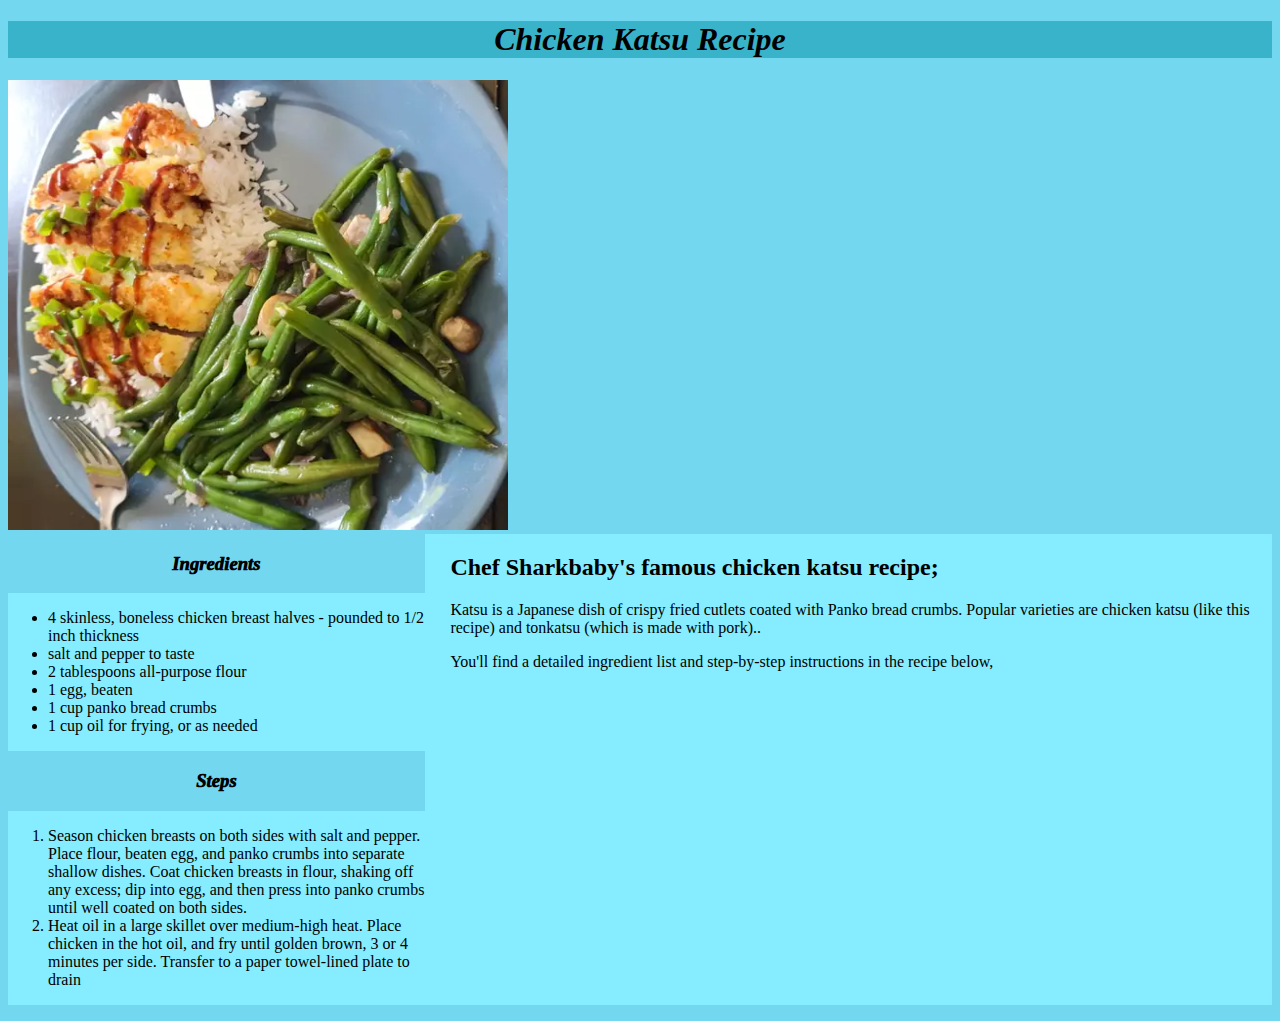
<file: recipes/chicken-katsu.html>
<!DOCTYPE html>
<html lang="en">
<head>
    <meta charset="UTF-8">

    <title>chicken katsu recipe</title>
    <style>
         body {
                background-color: rgb(116, 215, 240);
                font-family: 'Times New Roman', Times, serif;

           
            }
             h1 {
                text-align: center;
                padding: auto;
                background-color: #38b3c9;
            }
            .float {
                float: right;
                width: 65%;
                margin: auto;
                background-color: #85edff;
                padding-left: 1.6em;
                padding-bottom: 18.6em;
            }
            
            h3 {
                font-weight: 1000;
                text-align: center;
            }
            .boom,.dwi {
             background-color: #85edff;
             padding: auto;
             padding-top: 1em;
             padding-bottom: 1em;
            }
    </style>
</head>
<body>

    <h1><em>Chicken Katsu Recipe</em></h1>
        <img src="../images/katsu.webp" alt="chicken katsu served with rice and green beans" width="500" height="450">
        <div class="float">
        <h2>Chef Sharkbaby's famous chicken katsu recipe;</h2> 

        <p>Katsu is a Japanese dish of crispy fried cutlets coated with Panko bread crumbs.
             Popular varieties are chicken katsu (like this recipe) and tonkatsu (which is made with pork)..</p>
   
          <p>You'll find a detailed ingredient list and step-by-step instructions in the recipe below, </p>
        </div>

          <h3><em>Ingredients</em></h3>

          <ul class="boom">
            <li>4 skinless, boneless chicken breast halves - pounded to 1/2 inch thickness</li>

            <li>salt and pepper to taste</li>
            
            <li>2 tablespoons all-purpose flour</li>
            
            <li>1 egg, beaten</li>
            
            <li>1 cup panko bread crumbs</li>
            
            <li>1 cup oil for frying, or as needed</li>
         
            
        </ul>

        <h3><em>Steps</em></h3>

        <ol class="dwi">
            <li>Season chicken breasts on both sides with salt and pepper. Place flour, beaten egg, and panko 
                crumbs into separate shallow dishes. 
                Coat chicken breasts in flour, shaking off any excess; dip into egg, and then press into panko
                 crumbs until well coated on both sides.</li>
        
            <li>Heat oil in a large skillet over medium-high heat. Place chicken in the hot oil, and fry until 
                golden brown, 3 or 4 minutes per side. Transfer to a paper towel-lined plate to drain</li>
        
            
        </ol>
        

    
</body>
</html>
</file>
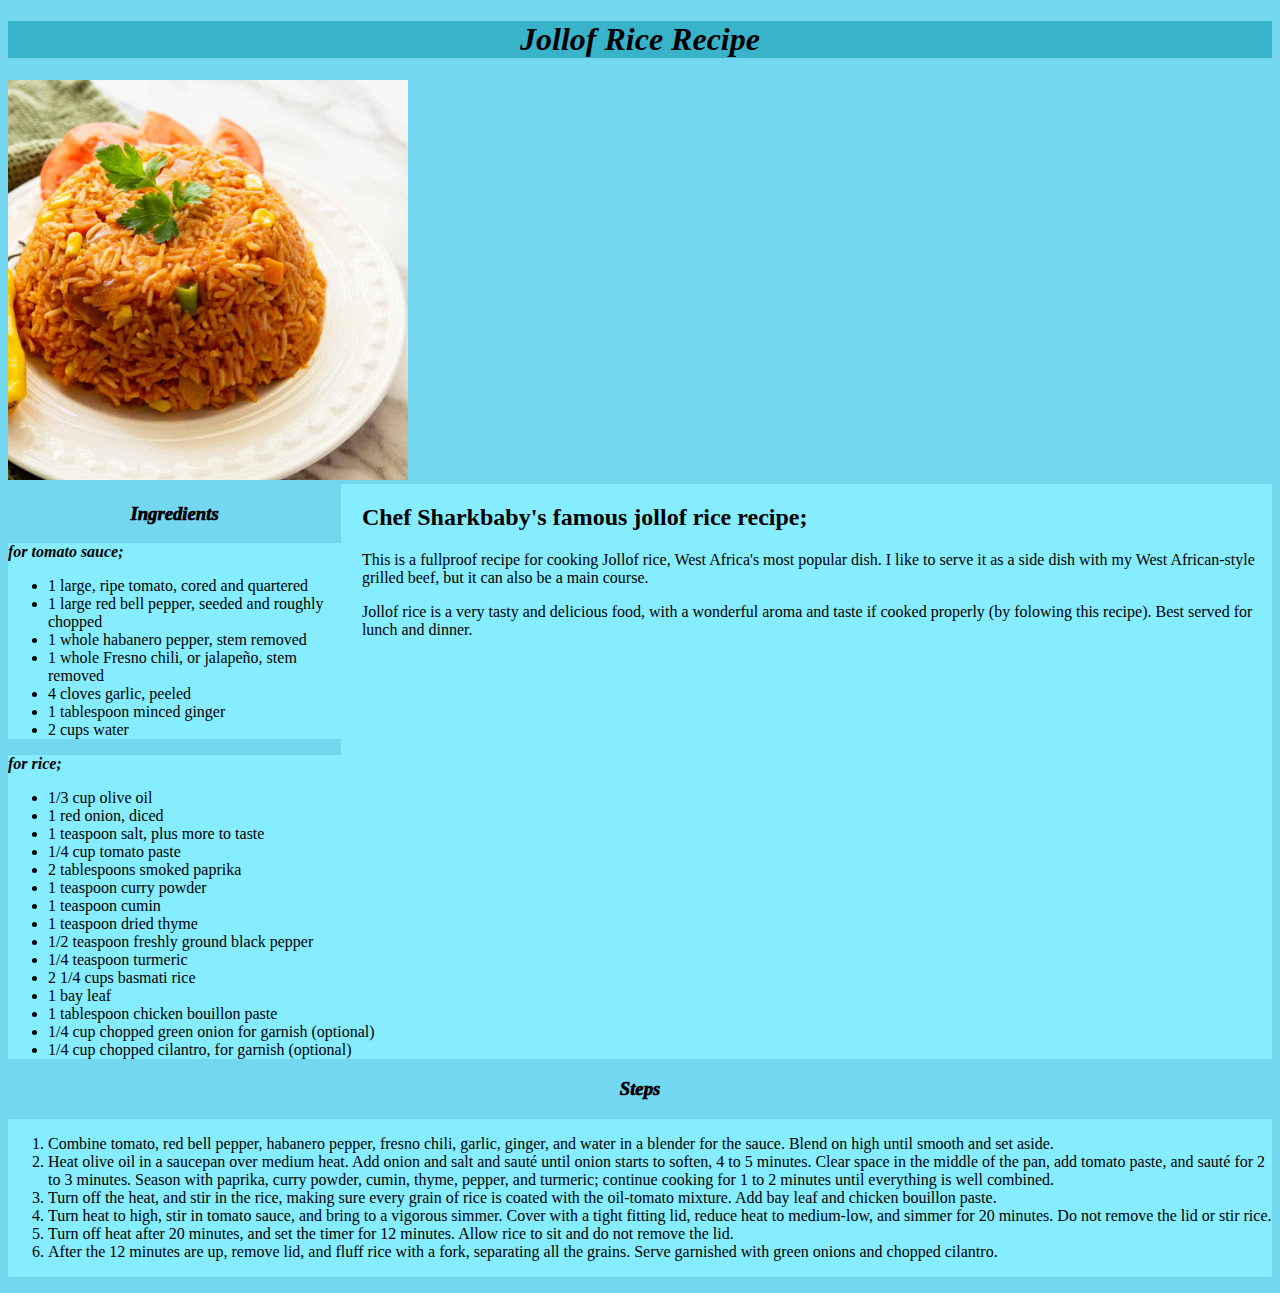
<file: recipes/jollof-rice.html>
<!DOCTYPE html>
<html lang="en>">
    <head>
        <meta charset="UTF-8">
        <meta http-equiv="X-UA-Compatible" content="IE=edge">
        <meta name="viewport" content="width=device-width, initial-scale=1.0">
        <title>jollof recipe</title>
        <style>
            body {
                background-color: rgb(116, 215, 240);
                font-family: 'Times New Roman', Times, serif;

            }
            
            div h1 {
                text-align: center;
                padding: auto;
                background-color: #38b3c9;
            }
            .float {
                float: right;
                width: 72%;
                margin: auto;
                background-color: #85edff;
                padding-left: 1.3em;
                padding-bottom: 15.5em;
            }
            h3 {
                font-weight: 1000;
                text-align: center;
            }
            .boom,.dwi {
             background-color: #85edff;
             padding: auto;
            }

            .last {
                background-color: #85edff;
                padding-top: 1em;
                padding-bottom: 1em;

            }
            

            
            
        </style>
    </head>
    <body>
        <div>
       
        <h1><em>Jollof Rice Recipe</em></h1>
        </div>
     
        <img src="../images/jr.jpg" alt="nice cooked jollof rice" width="400">
        <div class="float">
    
        <h2>Chef Sharkbaby's famous jollof rice recipe;</h2> 
        

        <p>This is a fullproof recipe for cooking Jollof rice,
         West Africa&apos;s most popular dish. I like to serve it as a side dish with my West African-style grilled beef, 
        but it can also be a main course.</p>

       <p>Jollof rice is a very tasty and delicious food, with a wonderful aroma and taste if cooked properly (by folowing this recipe).
        Best served for lunch and dinner.</p>
    </div>

        <h3><em>Ingredients</em></h3>
        <div  class="boom">

        <p><strong><em>for tomato sauce;</em></strong></p>
        <ul>
            <li>1 large, ripe tomato, cored and quartered</li>

            <li>1 large red bell pepper, seeded and roughly chopped</li>
            
            <li>1 whole habanero pepper, stem removed</li>
            
            <li>1 whole Fresno chili, or jalapeño, stem removed</li>
            
            <li>4 cloves garlic, peeled</li>
            
            <li>1 tablespoon minced ginger</li>
            
            <li>2 cups water</li>
            
        </ul>
     </div>

     <div class="dwi">
        <p><strong><em>for rice;</em></strong></p>


<ul>
    <li>1/3 cup olive oil</li>

    <li>1 red onion, diced</li>

    <li>1 teaspoon salt, plus more to taste</li>

    <li>1/4 cup tomato paste</li>

    <li>2 tablespoons smoked paprika</li>

    <li>1 teaspoon curry powder</li>

    <li>1 teaspoon cumin</li>

    <li>1 teaspoon dried thyme</li>

    <li>1/2 teaspoon freshly ground black pepper</li>

    <li>1/4 teaspoon turmeric</li>

    <li>2 1/4 cups basmati rice</li>

    <li>1 bay leaf</li>

    <li>1 tablespoon chicken bouillon paste</li>

    <li>1/4 cup chopped green onion for garnish (optional)</li>

    <li>1/4 cup chopped cilantro, for garnish (optional)</li>
</ul>
</div>

<h3><em>Steps</em></h3>

<ol class="last">
    <li>Combine tomato, red bell pepper, habanero pepper, fresno chili, garlic, ginger, and water in a blender for the sauce.
     Blend on high until smooth and set aside.</li>

    <li>Heat olive oil in a saucepan over medium heat. Add onion and salt and sauté until onion starts to soften, 4 to 5 minutes.
    Clear space in the middle of the pan, add tomato paste, and sauté for 2 to 3 minutes.
    Season with paprika, curry powder, cumin, thyme, pepper, and turmeric; continue cooking for 1 to 2 minutes 
    until everything is well combined.</li>

    <li>Turn off the heat, and stir in the rice, making sure every grain of rice is coated with the oil-tomato mixture.
    Add bay leaf and chicken bouillon paste.</li>

    <li>Turn heat to high, stir in tomato sauce, and bring to a vigorous simmer. Cover with a tight fitting lid, reduce heat to medium-low,
    and simmer for 20 minutes. Do not remove the lid or stir rice.</li>

    <li>Turn off heat after 20 minutes, and set the timer for 12 minutes. Allow rice to sit and do not remove the lid.</li>

    <li>After the 12 minutes are up, remove lid, and fluff rice with a fork, separating all the grains.
    Serve garnished with green onions and chopped cilantro.</li>
</ol>


        
        
    </body>
</html>
</file>
